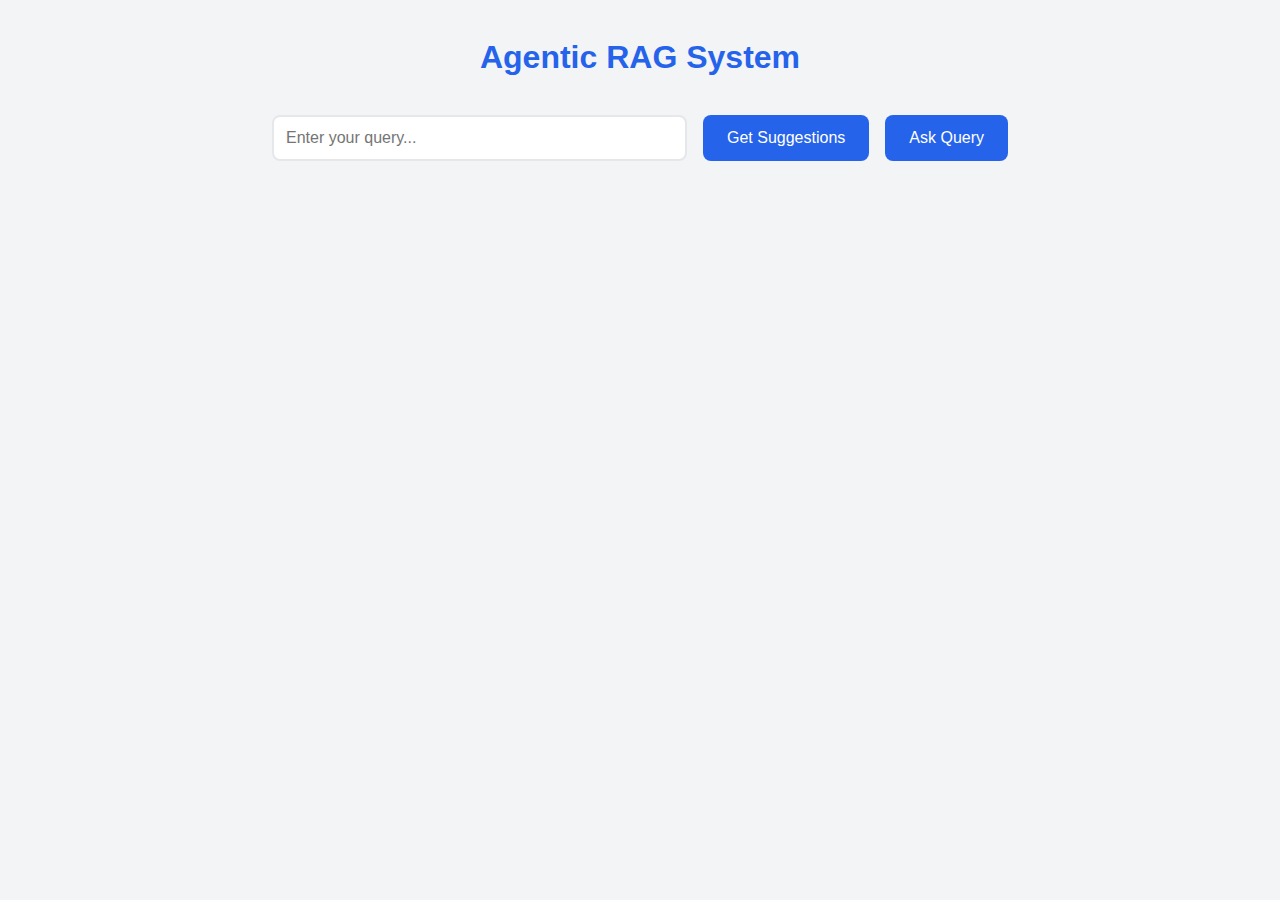
<file: frontend/index.html>
<!DOCTYPE html>
<html lang="en">
<head>
    <meta charset="UTF-8">
    <meta name="viewport" content="width=device-width, initial-scale=1.0">
    <title>Agentic RAG System</title>
    <link rel="stylesheet" href="style.css">
</head>
<body>
    <div class="container">
        <h1>Agentic RAG System</h1>
        
        <div class="search-container">
            <input type="text" id="queryInput" placeholder="Enter your query...">
            <button onclick="getSuggestions()">Get Suggestions</button>
            <button onclick="getQueryAnswer()">Ask Query</button>
        </div>

        <div id="suggestions" class="suggestions-container"></div>

        <div id="loading" class="loading" style="display: none;">
            <div class="spinner"></div>
            <p>Processing your query...</p>
        </div>
    </div>

    <script>
        async function getSuggestions() {
            const queryInput = document.getElementById('queryInput');
            const suggestionsContainer = document.getElementById('suggestions');
            const loading = document.getElementById('loading');

            if (!queryInput.value.trim()) {
                alert('Please enter a query');
                return;
            }

            try {
                loading.style.display = 'flex';
                suggestionsContainer.innerHTML = '';

                const response = await fetch('/suggestions', {
                    method: 'POST',
                    headers: {
                        'Content-Type': 'application/json',
                    },
                    body: JSON.stringify({ query: queryInput.value }),
                });

                if (!response.ok) {
                    throw new Error('Failed to fetch suggestions');
                }

                const data = await response.json();
                
                data.suggestions.forEach(suggestion => {
                    const card = document.createElement('div');
                    card.className = 'suggestion-card';
                    card.innerHTML = `
                        <p>${suggestion.suggestion}</p>
                        <div class="confidence">Confidence: ${suggestion.confidence}</div>
                    `;
                    suggestionsContainer.appendChild(card);
                });
            } catch (error) {
                console.error('Error:', error);
                alert('An error occurred while fetching suggestions');
            } finally {
                loading.style.display = 'none';
            }
        }

        async function getQueryAnswer() {
            const queryInput = document.getElementById('queryInput');
            const suggestionsContainer = document.getElementById('suggestions');
            const loading = document.getElementById('loading');

            if (!queryInput.value.trim()) {
                alert('Please enter a query');
                return;
            }

            try {
                loading.style.display = 'flex';
                suggestionsContainer.innerHTML = '';

                const response = await fetch('/query', {
                    method: 'POST',
                    headers: {
                        'Content-Type': 'application/json',
                    },
                    body: JSON.stringify({ query: queryInput.value }),
                });

                if (!response.ok) {
                    throw new Error('Failed to fetch answer');
                }

                const data = await response.json();
                const card = document.createElement('div');
                card.className = 'suggestion-card';
                card.innerHTML = `
                    <p><strong>Answer:</strong> ${data.answer}</p>
                    <div class="sources"><strong>Sources:</strong> ${data.sources.map(s => s.title || s.id).join(', ')}</div>
                `;
                suggestionsContainer.appendChild(card);
            } catch (error) {
                console.error('Error:', error);
                alert('An error occurred while fetching the answer');
            } finally {
                loading.style.display = 'none';
            }
        }

        // Enable Enter key to submit
        document.getElementById('queryInput').addEventListener('keypress', function(e) {
            if (e.key === 'Enter') {
                getSuggestions();
            }
        });
    </script>
</body>
</html>
</file>
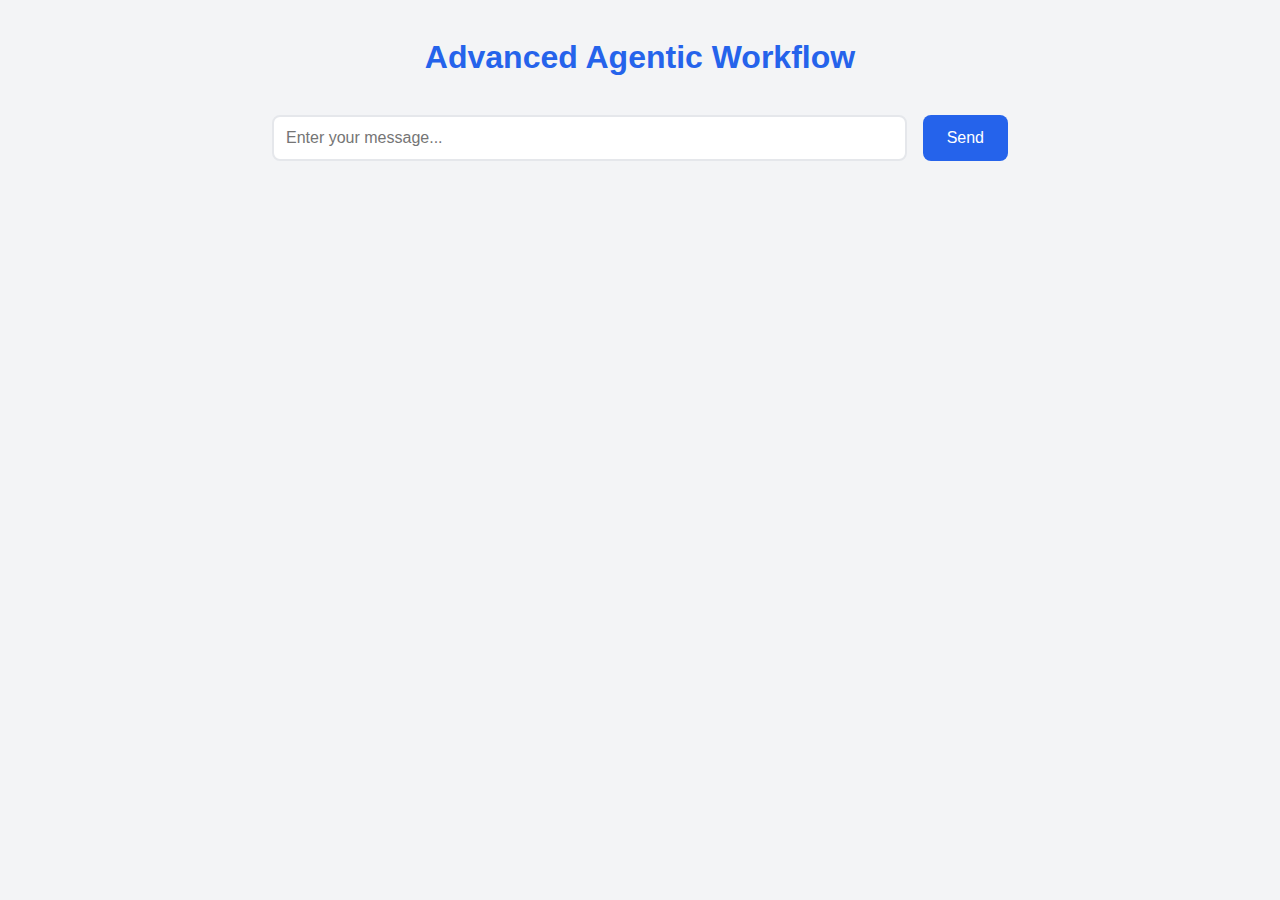
<file: frontend/advanced.html>
<!DOCTYPE html>
<html lang="en">
<head>
    <meta charset="UTF-8">
    <meta name="viewport" content="width=device-width, initial-scale=1.0">
    <title>Advanced Agentic Workflow</title>
    <link rel="stylesheet" href="style.css">
</head>
<body>
    <div class="container">
        <h1>Advanced Agentic Workflow</h1>
        <div class="search-container">
            <input type="text" id="advancedInput" placeholder="Enter your message...">
            <button onclick="sendAdvancedMessage()">Send</button>
        </div>
        <div id="advancedMessages" class="suggestions-container"></div>
        <div id="advancedLoading" class="loading" style="display: none;">
            <div class="spinner"></div>
            <p>Processing your message...</p>
        </div>
    </div>
    <script>
        let messageHistory = [];

        function renderMessages() {
            const container = document.getElementById('advancedMessages');
            container.innerHTML = '';
            messageHistory.forEach(msg => {
                const card = document.createElement('div');
                card.className = 'suggestion-card';
                card.innerHTML = `<strong>${msg.role}:</strong> ${msg.content}`;
                container.appendChild(card);
            });
        }

        async function sendAdvancedMessage() {
            const input = document.getElementById('advancedInput');
            const loading = document.getElementById('advancedLoading');
            if (!input.value.trim()) {
                alert('Please enter a message');
                return;
            }
            messageHistory.push({ role: 'user', content: input.value });
            renderMessages();
            input.value = '';
            try {
                loading.style.display = 'flex';
                const response = await fetch('/advanced_query', {
                    method: 'POST',
                    headers: { 'Content-Type': 'application/json' },
                    body: JSON.stringify({ messages: messageHistory })
                });
                if (!response.ok) throw new Error('Failed to process message');
                const data = await response.json();
                messageHistory = data.messages;
                renderMessages();
            } catch (error) {
                alert('An error occurred: ' + error.message);
            } finally {
                loading.style.display = 'none';
            }
        }

        // Enable Enter key to submit
        document.getElementById('advancedInput').addEventListener('keypress', function(e) {
            if (e.key === 'Enter') {
                sendAdvancedMessage();
            }
        });
    </script>
</body>
</html>
</file>
<file: frontend/style.css>
:root {
    --primary-color: #2563eb;
    --secondary-color: #1e40af;
    --background-color: #f3f4f6;
    --card-background: #ffffff;
    --text-color: #1f2937;
}

* {
    margin: 0;
    padding: 0;
    box-sizing: border-box;
}

body {
    font-family: 'Inter', -apple-system, BlinkMacSystemFont, sans-serif;
    background-color: var(--background-color);
    color: var(--text-color);
    line-height: 1.6;
}

.container {
    max-width: 800px;
    margin: 0 auto;
    padding: 2rem;
}

h1 {
    text-align: center;
    margin-bottom: 2rem;
    color: var(--primary-color);
}

.search-container {
    display: flex;
    gap: 1rem;
    margin-bottom: 2rem;
}

input[type="text"] {
    flex: 1;
    padding: 0.75rem;
    border: 2px solid #e5e7eb;
    border-radius: 0.5rem;
    font-size: 1rem;
    transition: border-color 0.2s;
}

input[type="text"]:focus {
    outline: none;
    border-color: var(--primary-color);
}

button {
    padding: 0.75rem 1.5rem;
    background-color: var(--primary-color);
    color: white;
    border: none;
    border-radius: 0.5rem;
    cursor: pointer;
    font-size: 1rem;
    transition: background-color 0.2s;
}

button:hover {
    background-color: var(--secondary-color);
}

.suggestions-container {
    display: grid;
    gap: 1rem;
    grid-template-columns: repeat(auto-fit, minmax(250px, 1fr));
}

.suggestion-card {
    background-color: var(--card-background);
    padding: 1.5rem;
    border-radius: 0.5rem;
    box-shadow: 0 1px 3px rgba(0, 0, 0, 0.1);
    transition: transform 0.2s, box-shadow 0.2s;
}

.suggestion-card:hover {
    transform: translateY(-2px);
    box-shadow: 0 4px 6px rgba(0, 0, 0, 0.1);
}

.confidence {
    margin-top: 1rem;
    font-size: 0.875rem;
    color: #6b7280;
}

.loading {
    display: none;
    flex-direction: column;
    align-items: center;
    justify-content: center;
    gap: 1rem;
    margin-top: 2rem;
}

.spinner {
    width: 40px;
    height: 40px;
    border: 4px solid #f3f3f3;
    border-top: 4px solid var(--primary-color);
    border-radius: 50%;
    animation: spin 1s linear infinite;
}

@keyframes spin {
    0% { transform: rotate(0deg); }
    100% { transform: rotate(360deg); }
}
</file>
